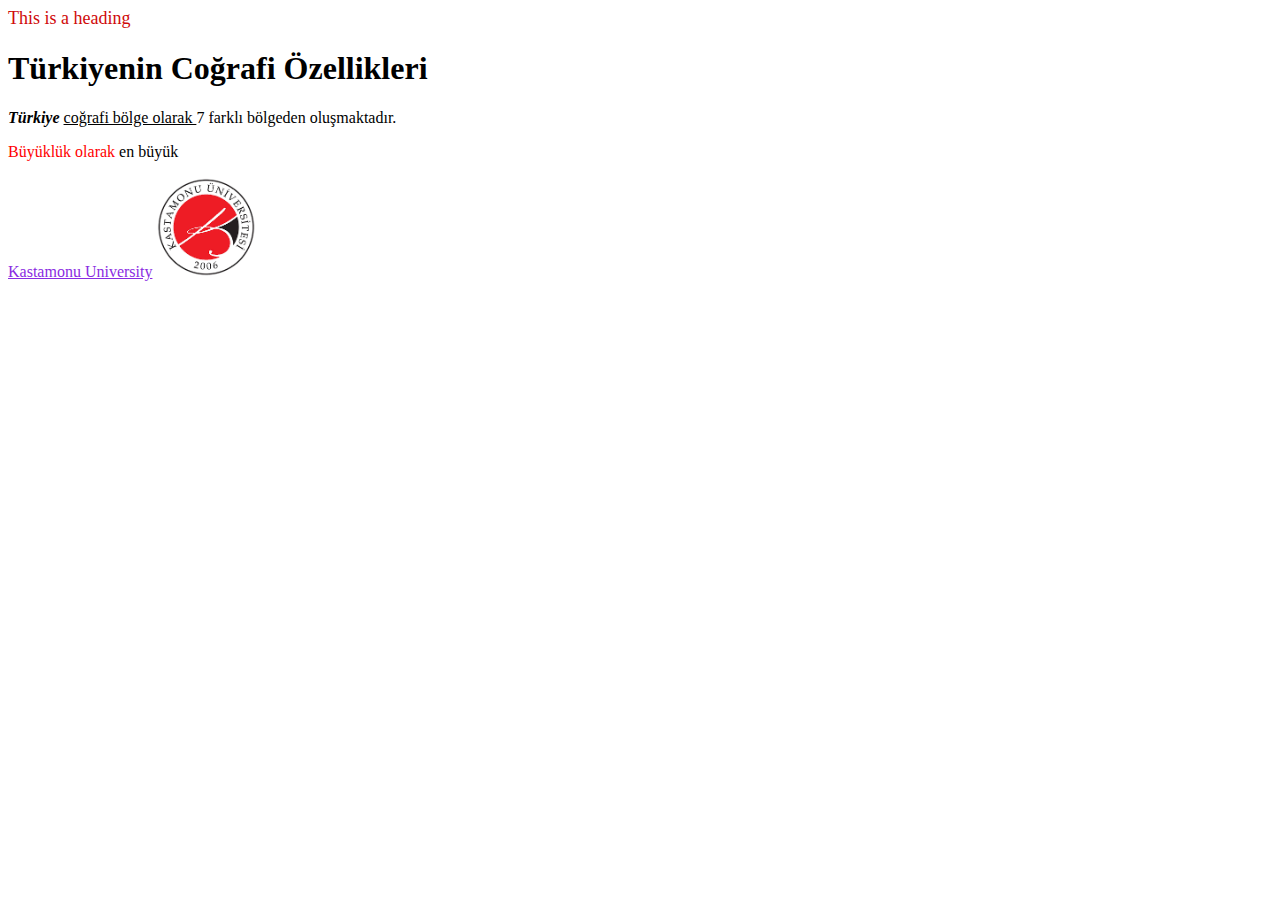
<file: Hafta5/index.html>
<!DOCTYPE html>
<html lang="en">
<head>
    <meta charset="UTF-8">
    <meta http-equiv="X-UA-Compatible" content="IE=edge">
    <meta name="viewport" content="width=device-width, initial-scale=1.0">
    <title>Hafta5</title>
</head>
<body>
    <font color="CF0A0A" face="verdana" size="4"
         <h3>This is a heading</h3> 
    </font>
    <h1> Türkiyenin Coğrafi Özellikleri</h1>
<p> <b> <i> Türkiye </i> </b>
     <u> coğrafi bölge olarak </u> 7 farklı bölgeden oluşmaktadır. </p>
     <p> 
        <font color="red"> Büyüklük olarak </font> en büyük
    
    </p>
    <a href="https://www.kastamonu.edu.tr" style="color:blueviolet"> Kastamonu University</a> 

    <img src="images/logo.jpeg" alt="Bu bir logo"width="100" height="100">




</body>
</html>
</file>
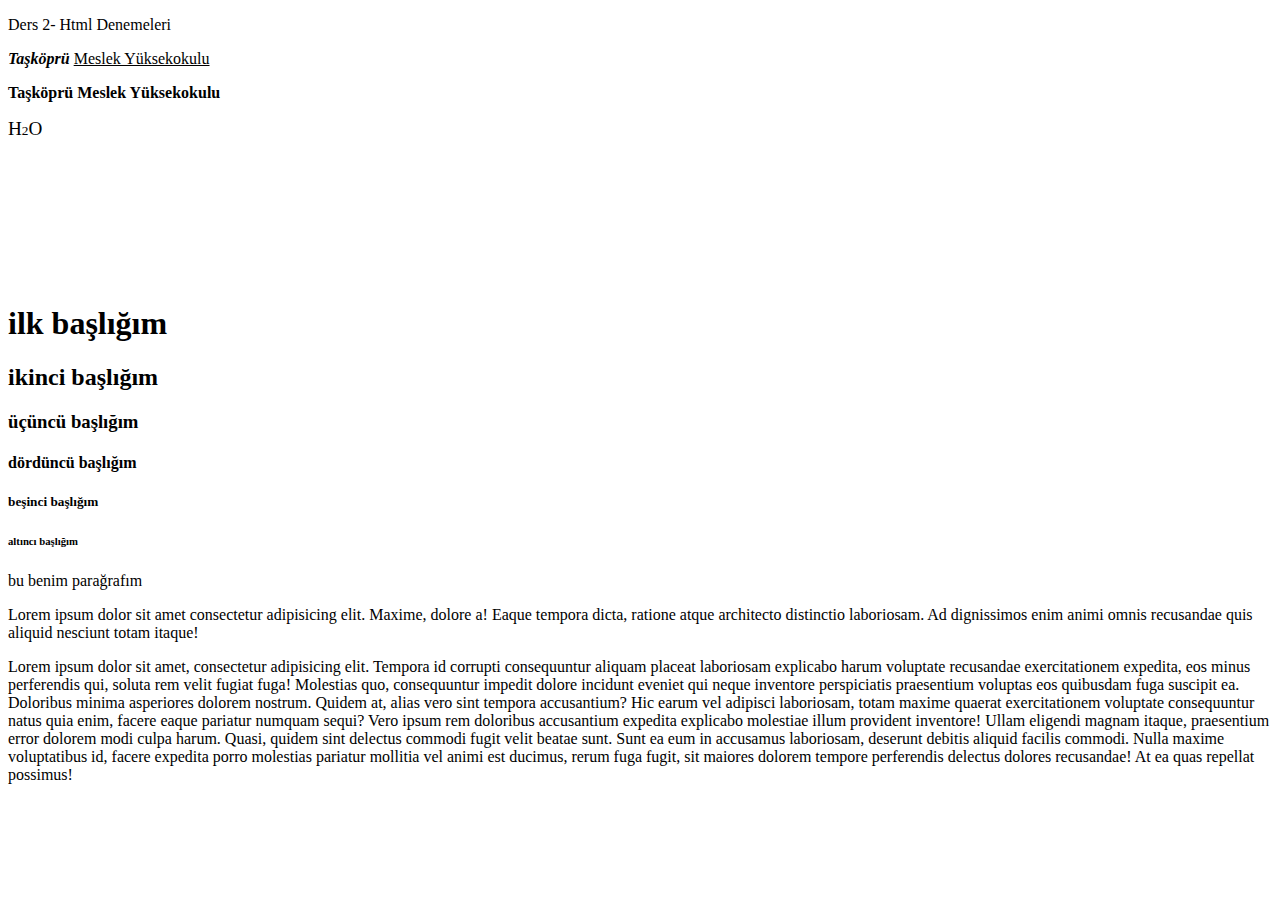
<file: web tasarım 1/index.html>
<!DOCTYPE html><!--Html5 dosyası üretme-->
<html lang="en">
<head>
    <meta charset="UTF-8">
    <meta http-equiv="X-UA-Compatible" content="IE=edge">
    <meta name="viewport" content="width=device-width, initial-scale=1.0">
    <title>ilk html sayfam</title>
</head>
<body>
    <!-- boşluk = &nbsp; -->
    <p>Ders 2- Html Denemeleri</p>
    <i><b>Taşköprü</b></i> <u>Meslek Yüksekokulu</u> 
    <p><strong>Taşköprü Meslek Yüksekokulu</strong> </p>

    <big>H</big><small>2</small><big>O</big>





    <br><br><br><br><br><br><br><br><br>
  <h1>ilk başlığım</h1></body><!--Heading-->
  <h2>ikinci başlığım</h2>  
  <h3>üçüncü başlığım</h3>
  <h4>dördüncü başlığım</h4>
  <h5>beşinci başlığım</h5>
  <H6>altıncı başlığım</H6>
  <p>bu benim parağrafım</p>
  <p>Lorem ipsum dolor sit amet consectetur adipisicing elit. Maxime, dolore a! Eaque tempora dicta, ratione atque architecto distinctio laboriosam. Ad dignissimos enim animi omnis recusandae quis aliquid nesciunt totam itaque!</p>
  <p> Lorem ipsum dolor sit amet, consectetur adipisicing elit. Tempora id corrupti consequuntur aliquam placeat laboriosam explicabo harum voluptate recusandae exercitationem expedita, eos minus perferendis qui, soluta rem velit fugiat fuga!
  Molestias quo, consequuntur impedit dolore incidunt eveniet qui neque inventore perspiciatis praesentium voluptas eos quibusdam fuga suscipit ea. Doloribus minima asperiores dolorem nostrum. Quidem at, alias vero sint tempora accusantium?
  Hic earum vel adipisci laboriosam, totam maxime quaerat exercitationem voluptate consequuntur natus quia enim, facere eaque pariatur numquam sequi? Vero ipsum rem doloribus accusantium expedita explicabo molestiae illum provident inventore!
  Ullam eligendi magnam itaque, praesentium error dolorem modi culpa harum. Quasi, quidem sint delectus commodi fugit velit beatae sunt. Sunt ea eum in accusamus laboriosam, deserunt debitis aliquid facilis commodi.
  Nulla maxime voluptatibus id, facere expedita porro molestias pariatur mollitia vel animi est ducimus, rerum fuga fugit, sit maiores dolorem tempore perferendis delectus dolores recusandae! At ea quas repellat possimus!</p>

</body>
</html>
</file>
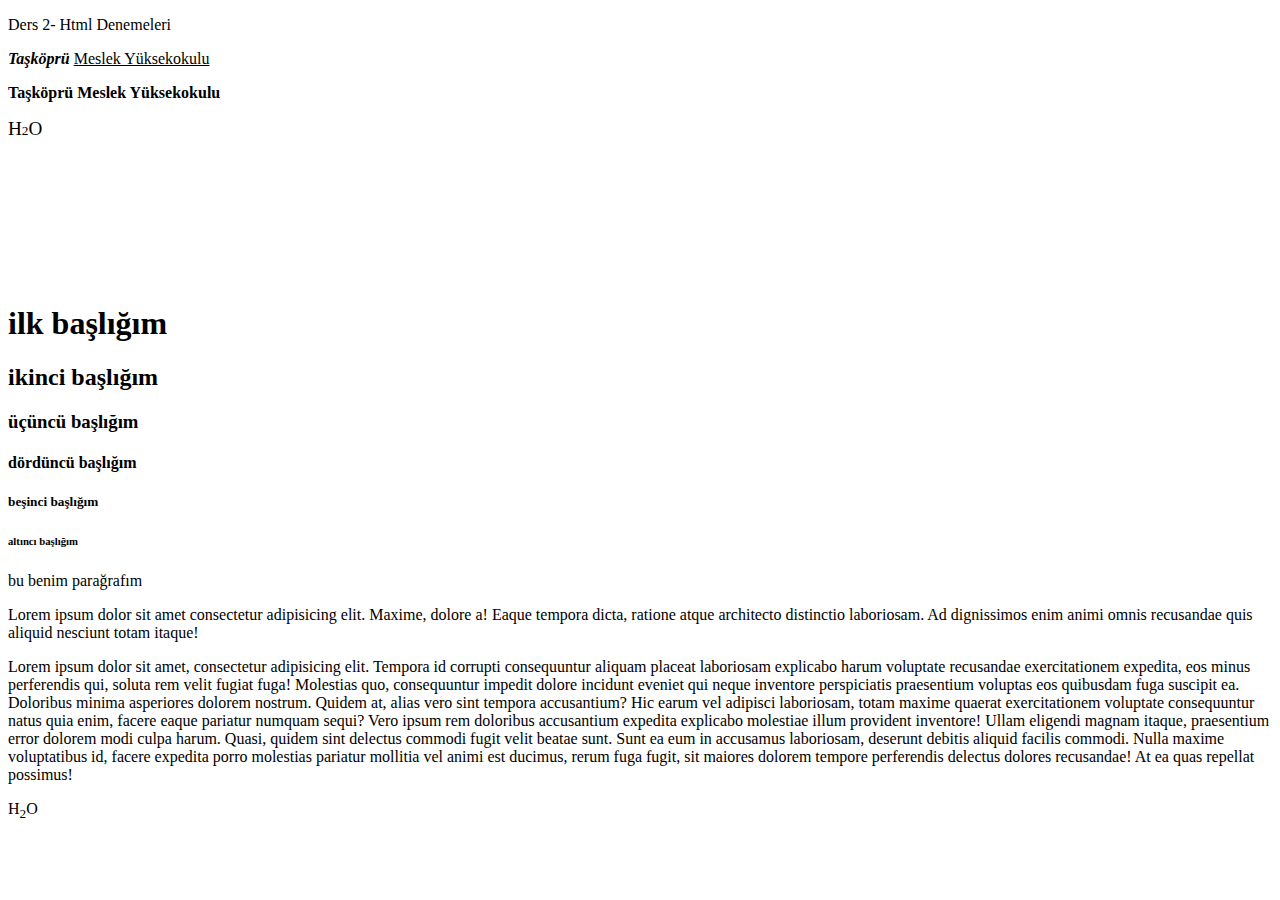
<file: web tasarımı 1/index.html>
<!DOCTYPE html><!--Html5 dosyası üretme-->
<html lang="en">
<head>
    <meta charset="UTF-8">
    <meta http-equiv="X-UA-Compatible" content="IE=edge">
    <meta name="viewport" content="width=device-width, initial-scale=1.0">
    <title>ilk html sayfam</title>
</head>
<body>
    <!-- boşluk = &nbsp; -->
    <p>Ders 2- Html Denemeleri</p>
    <i><b>Taşköprü</b></i> <u>Meslek Yüksekokulu</u> 
    <p><strong>Taşköprü Meslek Yüksekokulu</strong> </p>

    <big>H</big><small>2</small><big>O</big>





    <br><br><br><br><br><br><br><br><br>
  <h1>ilk başlığım</h1></body><!--Heading-->
  <h2>ikinci başlığım</h2>  
  <h3>üçüncü başlığım</h3>
  <h4>dördüncü başlığım</h4>
  <h5>beşinci başlığım</h5>
  <H6>altıncı başlığım</H6>
  <p>bu benim parağrafım</p>
  <p>Lorem ipsum dolor sit amet consectetur adipisicing elit. Maxime, dolore a! Eaque tempora dicta, ratione atque architecto distinctio laboriosam. Ad dignissimos enim animi omnis recusandae quis aliquid nesciunt totam itaque!</p>
  <p> Lorem ipsum dolor sit amet, consectetur adipisicing elit. Tempora id corrupti consequuntur aliquam placeat laboriosam explicabo harum voluptate recusandae exercitationem expedita, eos minus perferendis qui, soluta rem velit fugiat fuga!
  Molestias quo, consequuntur impedit dolore incidunt eveniet qui neque inventore perspiciatis praesentium voluptas eos quibusdam fuga suscipit ea. Doloribus minima asperiores dolorem nostrum. Quidem at, alias vero sint tempora accusantium?
  Hic earum vel adipisci laboriosam, totam maxime quaerat exercitationem voluptate consequuntur natus quia enim, facere eaque pariatur numquam sequi? Vero ipsum rem doloribus accusantium expedita explicabo molestiae illum provident inventore!
  Ullam eligendi magnam itaque, praesentium error dolorem modi culpa harum. Quasi, quidem sint delectus commodi fugit velit beatae sunt. Sunt ea eum in accusamus laboriosam, deserunt debitis aliquid facilis commodi.
  Nulla maxime voluptatibus id, facere expedita porro molestias pariatur mollitia vel animi est ducimus, rerum fuga fugit, sit maiores dolorem tempore perferendis delectus dolores recusandae! At ea quas repellat possimus!</p>

      H<sub>2</sub>O

    
    
</body>
</html>
</file>
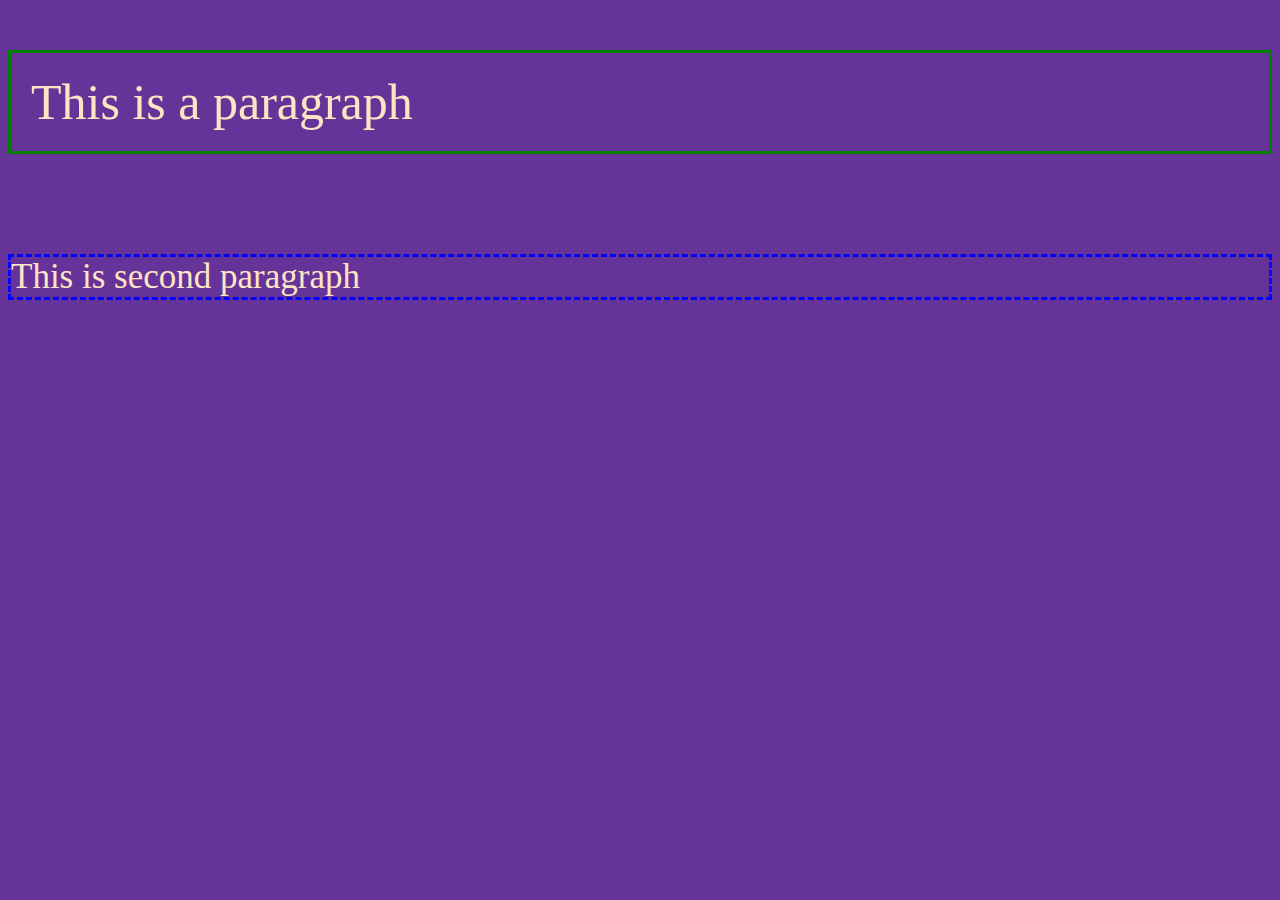
<file: index 2.html>
<!DOCTYPE html>
<html lang="en">
<head>
    <meta charset="UTF-8">
    <meta http-equiv="X-UA-Compatible" content="IE=edge">
    <meta name="viewport" content="width=device-width, initial-scale=1.0">
    <title>Week 6 and 7</title>
    <!--Dahili CSS Kullanımı, HTML Sayfasına Dahil-->
    <style>
        body {
            background-color:rebeccapurple;
        }
        p{
            color: bisque;
        }
    </style>
</head>
<body>
    <!-- border: kalınlık (px) şekil türü (solid,dashed,dotted) renk-->
    <!--Satır İçi CSS Kullanımı-->
    <p style="font-size: 50px; 
    border: 3px solid green; 
    padding: 20px; margin-bottom: 100px;">This is a paragraph</p>
    <p style="font-size: 35px; border: 3px dashed blue; ">This is second paragraph</p>
</body>
</html>
</file>
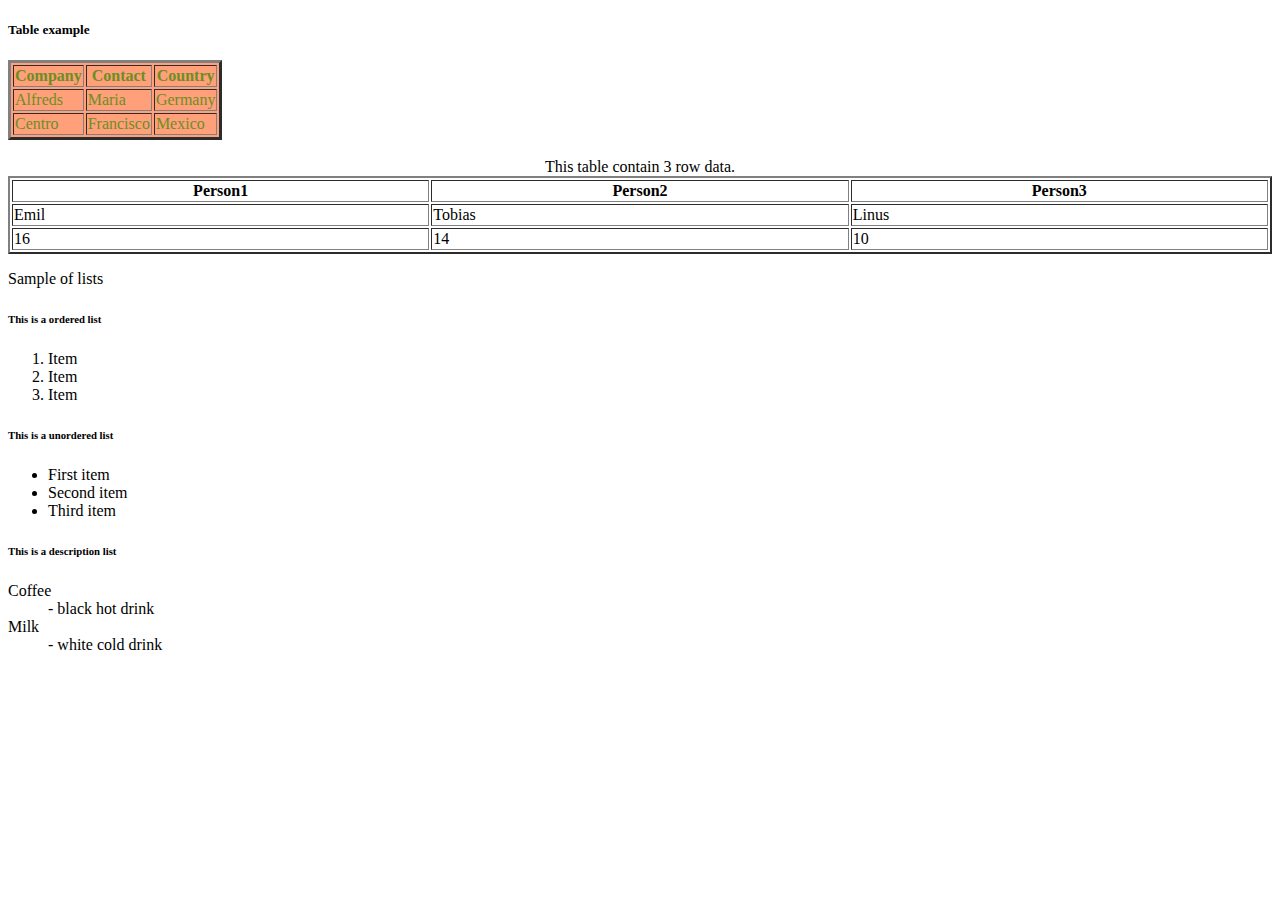
<file: week5-2.html>
<!DOCTYPE html>
<html lang="en">
<head>
    <meta charset="UTF-8">
    <meta http-equiv="X-UA-Compatible" content="IE=edge">
    <meta name="viewport" content="width=device-width, initial-scale=1.0">
    <title>Week5</title>
</head>
<body>
<h5>Table example</h5>
       <table border="3" style="background-color:lightsalmon; color:olivedrab;">
           <tr>
               <th>Company</th>
               <th>Contact</th>
               <th>Country</th>
           </tr>
           <tr>
               <td>Alfreds</td>
               <td>Maria</td>
               <td>Germany</td>
           </tr>
           <tr>
               <td>Centro</td>
               <td>Francisco</td>
               <td>Mexico</td>
           </tr>
       </table>  <br>
       <table border="2" width="100%">
           <caption>
               This table contain 3 row data.
           </caption>
           <tr>
               <th>Person1</th>
               <th>Person2</th>
               <th>Person3</th>
           </tr>
           <tr>
               <td>Emil</td>
               <td>Tobias</td>
               <td>Linus</td>
           </tr>
           <tr>
               <td>16</td>
               <td>14</td>
               <td>10</td>
           </tr>
       </table>
    <p>Sample of lists</p>
    <h6>This is a ordered list</h6>
    <ol>
        <li>Item</li>
        <li>Item</li>
        <li>Item</li>
    </ol>
    <h6>This is a unordered list</h6>
    <ul>
        <li>First item</li>
        <li>Second item</li>
        <li>Third item</li>
    </ul>
    <h6>This is a description list</h6>
    <dl>
        <dt>Coffee
            <dd>
                - black hot drink
            </dd>
        </dt>
        <dt>Milk
            <dd>- white cold drink</dd>
        </dt>
    </dl>

    </body>
</html>
</file>
